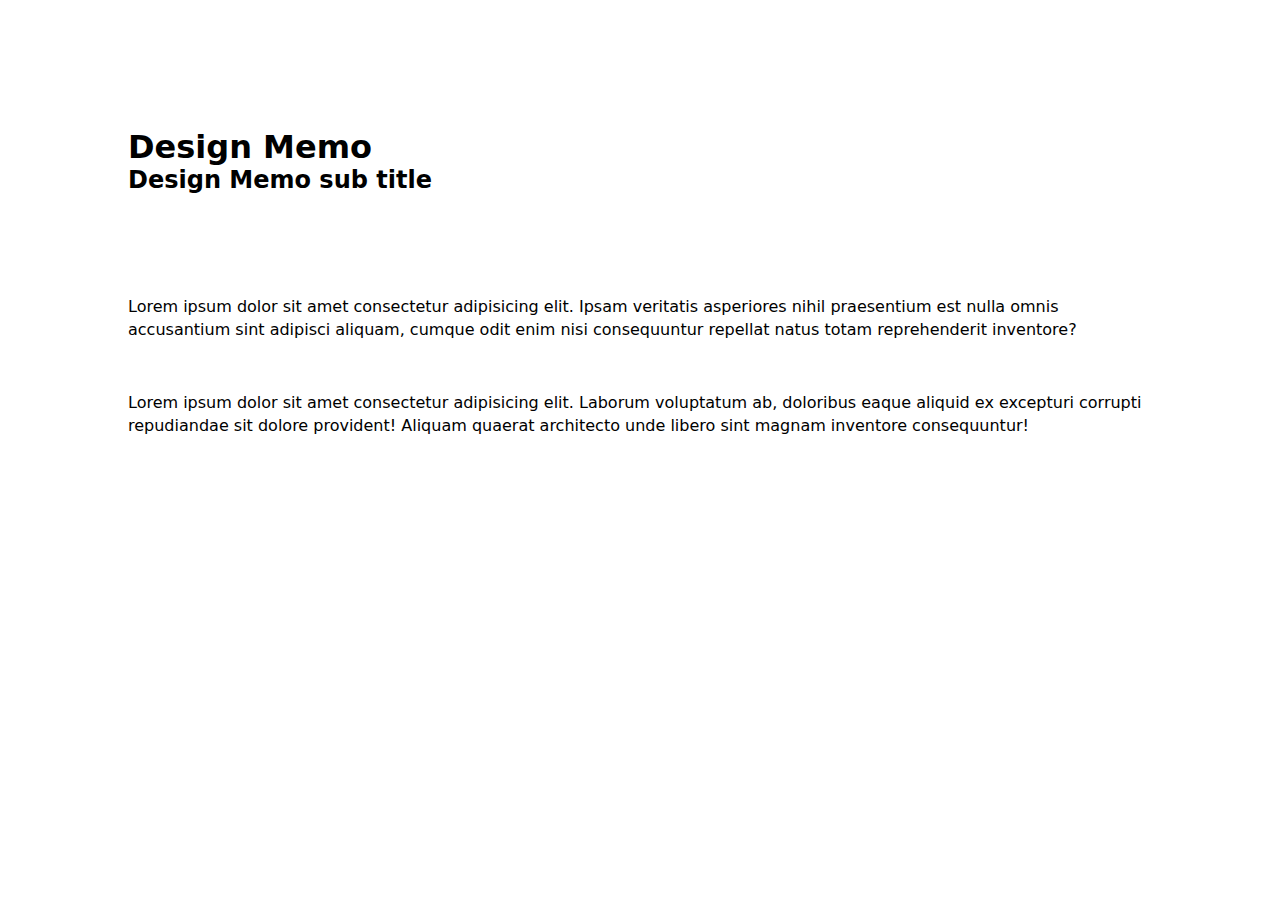
<file: design/design_memo.html>
<!DOCTYPE html>
<html lang="en">
<head>
    <meta charset="UTF-8">
    <meta http-equiv="X-UA-Compatible" content="IE=edge">
    <meta name="viewport" content="width=device-width, initial-scale=1.0">
    <title>Design Memo</title>
    <link rel="stylesheet" href="../css/style.css">
</head>
<body>
    <section>
        <h1>Design Memo</h1>
        <h2>Design Memo sub title</h2>
        <p>Lorem ipsum dolor sit amet consectetur adipisicing elit. Ipsam veritatis asperiores nihil praesentium est nulla omnis accusantium sint adipisci aliquam, cumque odit enim nisi consequuntur repellat natus totam reprehenderit inventore?</p>
        <p>Lorem ipsum dolor sit amet consectetur adipisicing elit. Laborum voluptatum ab, doloribus eaque aliquid ex excepturi corrupti repudiandae sit dolore provident! Aliquam quaerat architecto unde libero sint magnam inventore consequuntur!</p>
    </section>
    </body>
</html>
</file>
<file: css/style.css>
*{margin:0;padding:0;box-sizing:border-box;}
html{}
body{font-family: "Pretendard Variable", Pretendard, -apple-system, BlinkMacSystemFont, system-ui, Roboto, "Helvetica Neue", "Segoe UI", "Apple SD Gothic Neo", "Noto Sans KR", "Malgun Gothic", "Apple Color Emoji", "Segoe UI Emoji", "Segoe UI Symbol", sans-serif;}
section{width:100%;height:100vh;padding:10%;}
section h2 + p{padding-top:10%;}
section p{padding-top:5%;line-height:1.4em;}


body.over_hide{overflow:hidden;}
body img{vertical-align:top;}

.top_utils{position:fixed;top:-15%;left:50%;transform:translateX(-50%);width:100%;max-width:1000px;margin:0 auto;box-sizing:border-box;padding:6.0% 6.4%;display:flex;justify-content:space-between;z-index:251;background-color:rgba(0,0,0,0.3);opacity:1;transition:all ease-in-out 0.5s;-webkit-backdrop-filter:blur(20px);backdrop-filter:blur(20px);background-color:#000;}
.top_utils.show{top:0;opacity:1;display:flex;transition:all ease-in-out 0.5s;-webkit-backdrop-filter:blur(20px);backdrop-filter:blur(20px);}
.top_utils .logo_s{width:48.165137%}
.top_utils .side_m{display:flex;justify-content:space-between;align-items:center;width:37.614678%;}
.top_utils .lang{width:57.621951%;display:flex;justify-content:space-between;align-items:center;}
.top_utils .lang em{font-size:4vw;color:rgba(255,255,255,0.3);line-height:1.4em;font-weight:700;}
.top_utils .lang a{font-size:4vw;color:rgba(255,255,255,0.3);line-height:1.4em;font-weight:700;text-decoration:none;}
.top_utils .lang i{width:20%;height:2px;background-color:rgba(255,255,255,0.3);}
.top_utils .lang em.chosed{color:#fff;}

/* nav-icon-5 */
.nav-icon-5{width:25px;height:21px;/* margin: 10px 10px; */position:relative;cursor:pointer;display:inline-block;}
.nav-icon-5 span{background-color:#fff;position:absolute;border-radius:2px;transition: .3s cubic-bezier(.8, .5, .2, 1.4);width:100%;height:3px;transition-duration:500ms}
.nav-icon-5 span:nth-child(1){top:0px;left:0px;}
.nav-icon-5 span:nth-child(2){top:9px;left:0px;opacity:1;}
.nav-icon-5 span:nth-child(3){bottom:0px;left:0px;}
.nav-icon-5:not(.open):hover span:nth-child(1){transform:rotate(-0deg) scaleY(1.1);}
.nav-icon-5:not(.open):hover span:nth-child(2){transform:rotate(0deg) scaleY(1.1);}
.nav-icon-5:not(.open):hover span:nth-child(3){transform:rotate(-0deg) scaleY(1.1);}
.nav-icon-5.open span:nth-child(1){transform:rotate(45deg);top:8px;}
.nav-icon-5.open span:nth-child(2){opacity:0;}
.nav-icon-5.open span:nth-child(3){transform:rotate(-45deg);top:8px;}

.menu_cont{position:fixed;top:0;right:0;width:100%;height:100vh;padding:30% 10% 10%;background-color:#000;z-index:250;box-sizing:border-box;transition:all ease-in-out 0.2s;margin-right:-100%;}
.menu_cont.show{opacity:1;transition:all ease-in-out 0.2s;transition-delay:0.2s;margin-right:0;}
.menu_cont nav ul li{padding-bottom:2em;}
.menu_cont nav ul li a{font-size:6vw;color:rgba(255,255,255,0.6);letter-spacing:-0.01em;line-height:1.4em;font-weight:700;}
.menu_cont nav ul li a:hover{color:#fff;text-decoration:underline;}
.menu_cont nav ul li a.on{color:#fff;text-decoration:underline;}
.menu_cont .sns{display:flex;width:76.25%;justify-content:space-between;align-items:center;margin-top:15%;}
.menu_cont .sns a{display:inline-block;width:15%;}
.menu_cont .wins{padding-top:10%;width:81.598984%}
.menu_cont p{padding-top:2%;font-size:3.7vw;font-weight:300;line-height:1.4;letter-spacing:-0.005em;color:rgba(255,255,255,0.5)}
/* .menu_cont .btn_close{position:absolute;top:4%;right:6.4%;width:4.667%} */
</file>
